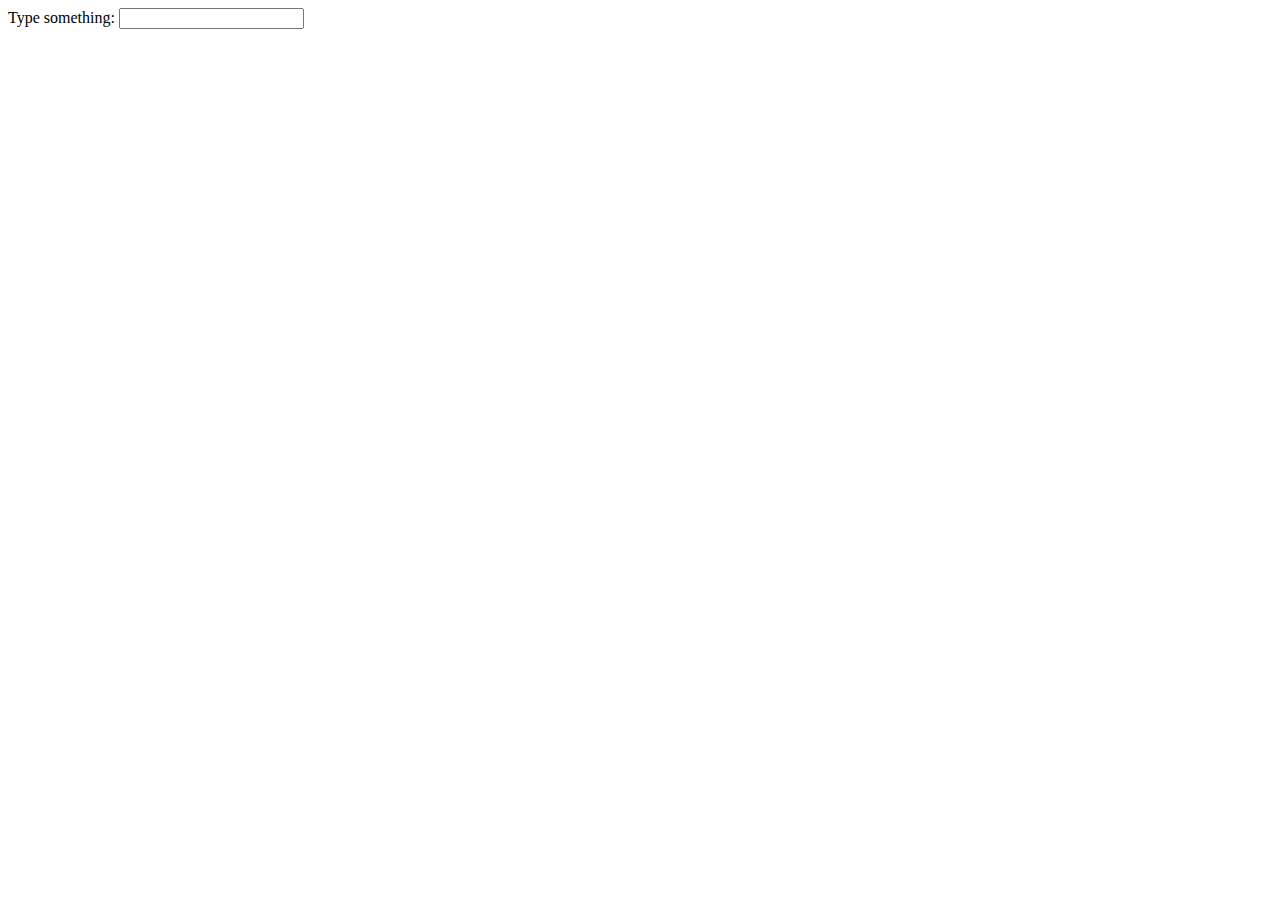
<file: Autocomplete/index.html>
<!DOCTYPE html>
<html lang="en">
<head>
	<meta charset="utf-8">
	<title>Autocompletion in JavaScript</title>
</head>
<body>

	Type something: <input type="text" id="field">
	<div id="suggestions" style="cursor: pointer"></div>

	<script type="text/javascript">
		
		// Builds up an array with global variable names, like
		// 'alert', 'document', and 'scrollTo'
		var terms = [];
		for (var name in window){
			terms.push(name);	
		}
		
		var input = document.querySelector("#field");
		var suggestions = document.querySelector("#suggestions");

		input.addEventListener('input', function(event){

			// first, remove the old suggestions, if any
			while(suggestions.firstChild){
				suggestions.removeChild(suggestions.firstChild);
			}

			if(event.target.value === '') return;

			// filter out the matching elements
			var matching = terms.filter(function(element){
				return element.startsWith(event.target.value);
			});

			// build the suggestions list
			matching.forEach(function(element){
				
				var suggestion = document.createElement('div');
				var txt = document.createTextNode(element);
				suggestion.appendChild(txt);

				suggestion.addEventListener('click', function(event){
					input.value = event.target.textContent;
				});

				suggestions.appendChild(suggestion);

			});

		});

	</script>

</body>
</html>
</file>
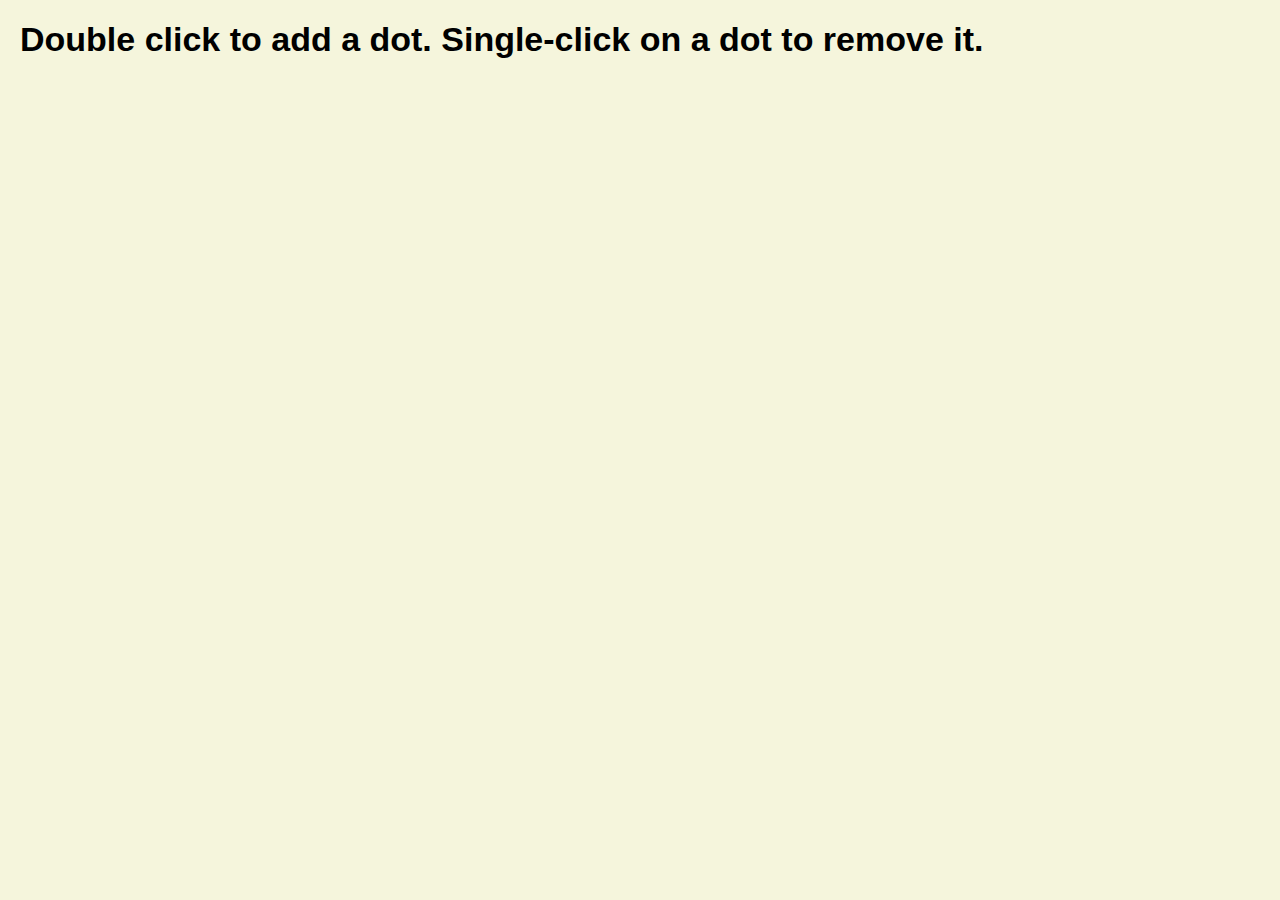
<file: Dots/index.html>
<!DOCTYPE html>
<html lang="en">
<head>
	<title>Dots</title>
	<meta charset="utf-8">
	<style type="text/css">
		
		* {
			padding: 0;
			margin: 0;
		}

		body {
			background: beige;
			font-family: Halvetica, sans-serif;
			font-size: 17px;
			padding: 20px;
		}
	
		.dot {
			height: 20px;
			width: 20px;
			border-radius: 10px;
			position: absolute;
			background: #cc0000;
		}

	</style>
</head>
<body>
	<h1>Double click to add a dot. Single-click on a dot to remove it.</h1>
	<script type="text/javascript">
	
		(function(){

			// insert a dot when clicked
			addEventListener('dblclick', function(event){
				
				var dot = document.createElement('div');
				dot.className = 'dot';
				dot.style.left = (event.pageX - 10) + 'px';
				dot.style.top = (event.pageY - 10) + 'px';

				// add click listener to remove the dot
				dot.addEventListener('click', function(event){
					this.parentNode.removeChild(this);
					event.stopPropagation();
				});

				document.body.appendChild(dot);
			});

		})();

	</script>
</body>
</html>
</file>
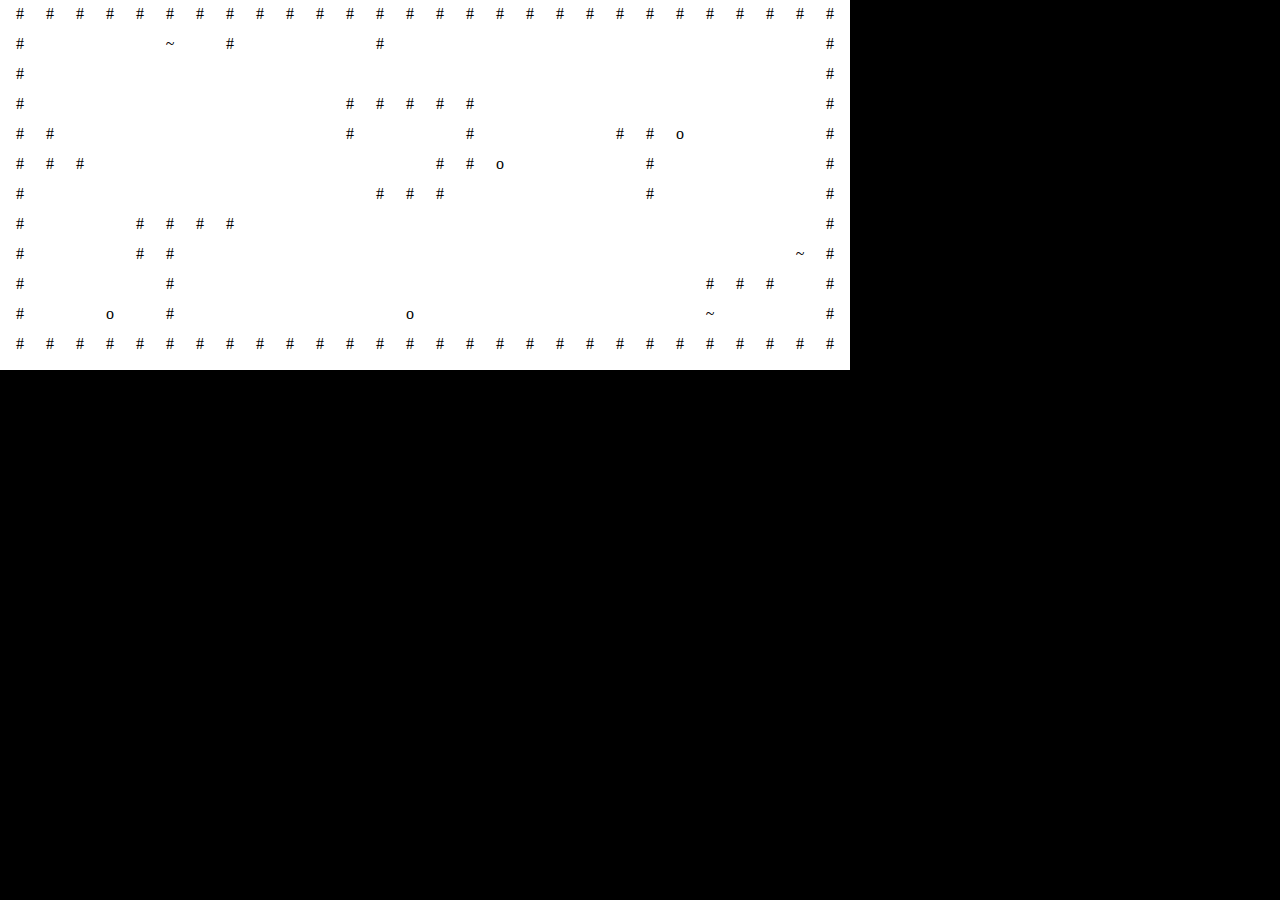
<file: Electronic Life/index.html>
<!DOCTYPE html>
<html>
<head>
	<title>Electronic life project</title>
	<meta charset="utf-8">
	<link rel="stylesheet" type="text/css" href="style.css">
</head>
<body>
	<script type="text/javascript" src="world.js"></script>
</body>
</html>
</file>
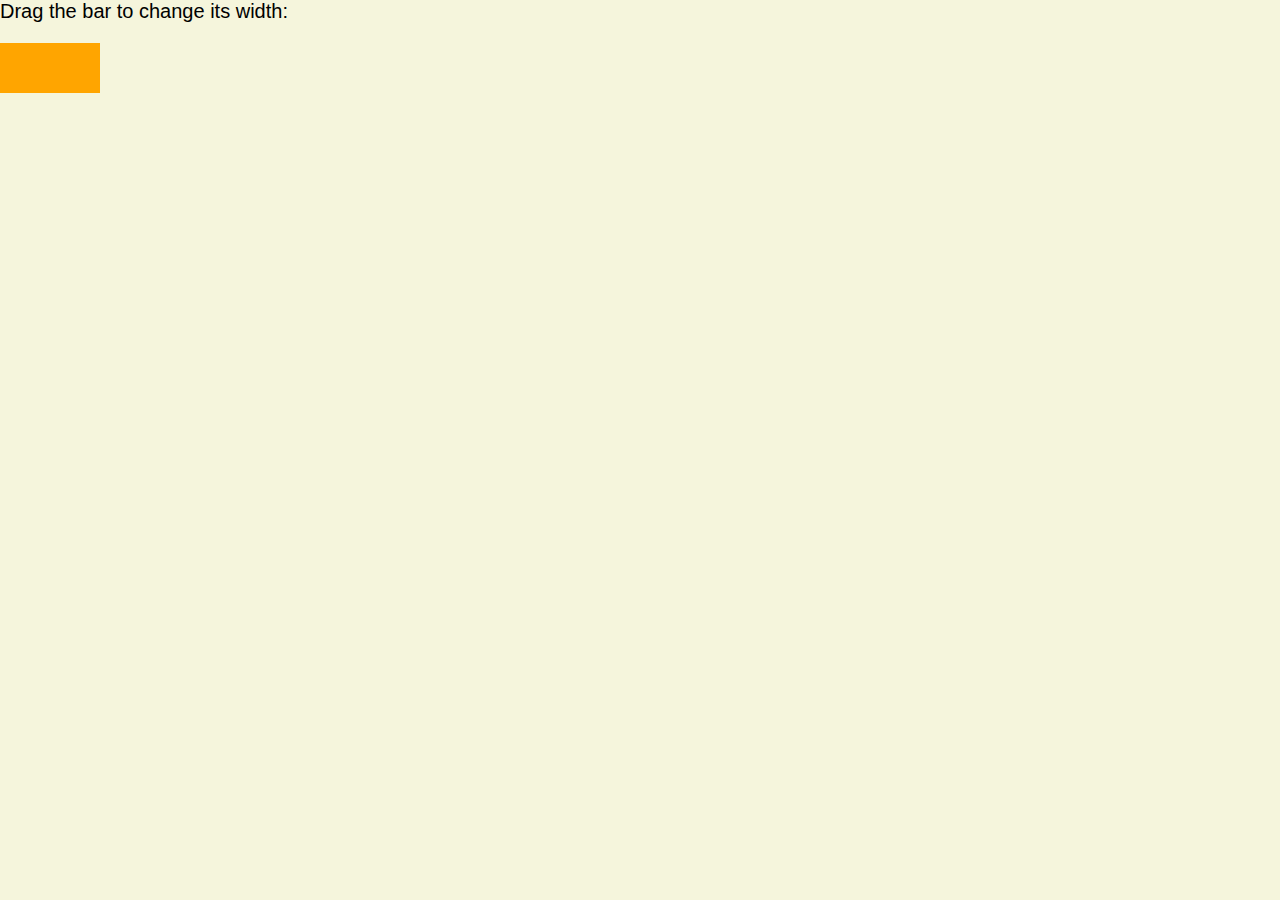
<file: Mouse motion/index.html>
<!DOCTYPE html>
<html lang="en">
<head>
	<title>Mouse motion example</title>
	<meta charset="utf-8">
	<style>
		
		* {
			padding: 0;
			margin: 0;
		}

		body {
			font-family: Helvetica, sans-serif;
			font-size: 20px;
			background: beige;
		}

		div {
			background: orange;
			width: 100px;
			height: 50px;
			margin-top: 20px;
		}

	</style>
</head>
<body>
	
	<p>Drag the bar to change its width:</p>
	<div id="dragMe"></div>

	<script type="text/javascript">

		(function(){

			var lastX; // tracks the last mouse position
			var rect = document.querySelector('#dragMe'); // div element

			// listen for mouse clicks
			rect.addEventListener('mousedown', function(event){
				if(event.which == 1){
					lastX = event.pageX;
					addEventListener('mousemove', moved);
					event.preventDefault();
				}
			});

			// check if mouse button is pressed
			function buttonPressed(event){
				if (event.buttons == null)
					return event.which != 0;
				else
					return event.buttons != 0;
			}

			// drag the mouse and resize the box
			function moved(event){
				if (!buttonPressed(event)) {
					removeEventListener("mousemove", moved);
				} else {
					var dist = event.pageX - lastX;
					var newWidth = Math.max(10, rect.offsetWidth + dist);
					rect.style.width = newWidth + "px";
					lastX = event.pageX;
				}
			}

		})();

	</script>
</body>
</html>
</file>
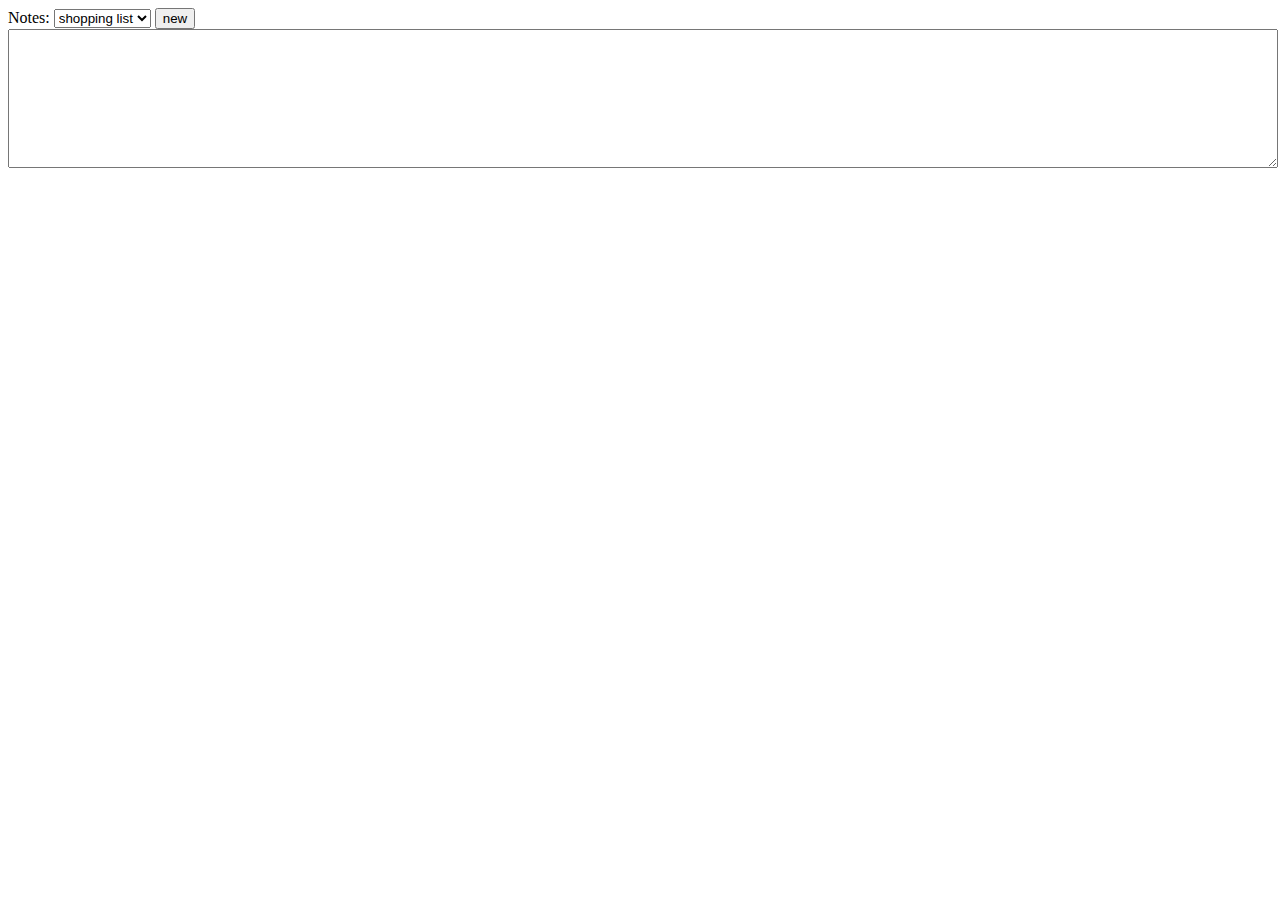
<file: Notes/index.html>
<!DOCTYPE html>
<html>
<head>
	<meta charset="utf-8">
	<title>Notes</title>
</head>
<body>

	Notes: <select id="list"></select>
	<button onclick="addNote()">new</button><br>
	<textarea id="currentnote" style="width: 100%; height: 10em"></textarea>

	<script type="text/javascript">
		
		// find list DOM element
		var list = document.querySelector('#list');

		// add new option to the list element
		function addToList(name){
			var option = document.createElement('option');
			option.textContent = name;
			list.appendChild(option);
		}

		// get list from local storage
		var notes = JSON.parse(localStorage.getItem('notes')) || {"shopping list":""};

		// set up select options
		for(var name in notes){
			if(notes.hasOwnProperty(name)){
				addToList(name);
			}
		}

		function saveToStorage(){
			localStorage.setItem("notes", JSON.stringify(notes) );
		}

		// get current note
		var current = document.querySelector("#currentnote");
		current.value = notes[list.value];

		list.addEventListener("change", function(event){
			current.value = notes[list.value];
		});

		current.addEventListener("change", function(event){
			notes[list.value] = current.value;
			saveToStorage();
		});

		function addNote(){
			var name = prompt("Note name","");
			if(!name) return;
			if(!notes.hasOwnProperty(name)){
				notes[name] = "";
				addToList(name);
				saveToStorage();
			}
			list.value = name;
			current.value = notes[name];
		}

	</script>

</body>
</html>
</file>
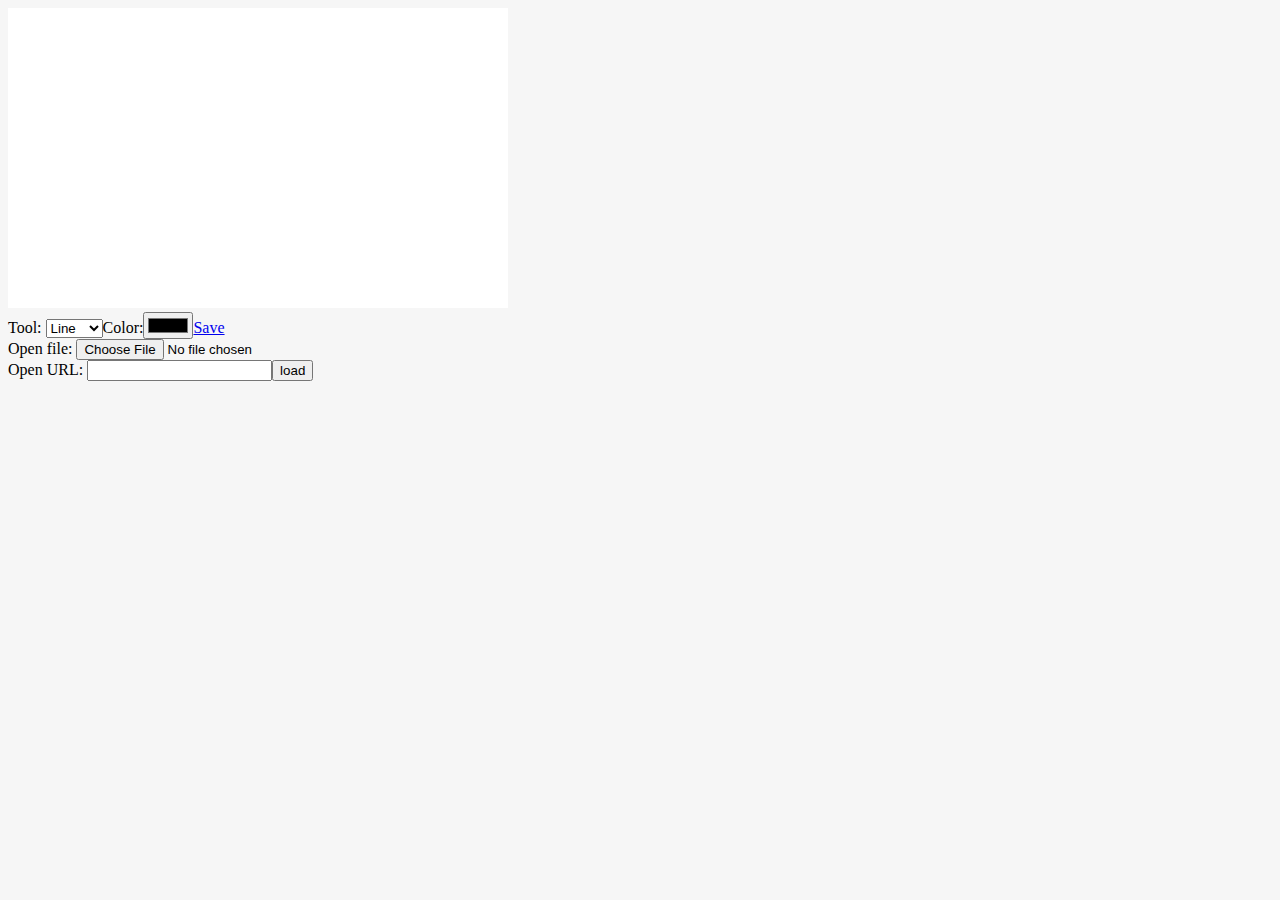
<file: PaintApp/index.html>
<!DOCTYPE html>
<html lang="en">
<head>
	<meta charset="utf-8">
	<title>The Paint App</title>
	<style type="text/css">
			
		body {
			background: #f6f6f6;
		}
		canvas {
			margin: 0 auto;
			background-color: #ffffff;
		}

	</style>
</head>
<body>
	<script type="text/javascript" src="script.js"></script>
	<script>
		createPaint(document.body);
	</script>
</body>
</html>
</file>
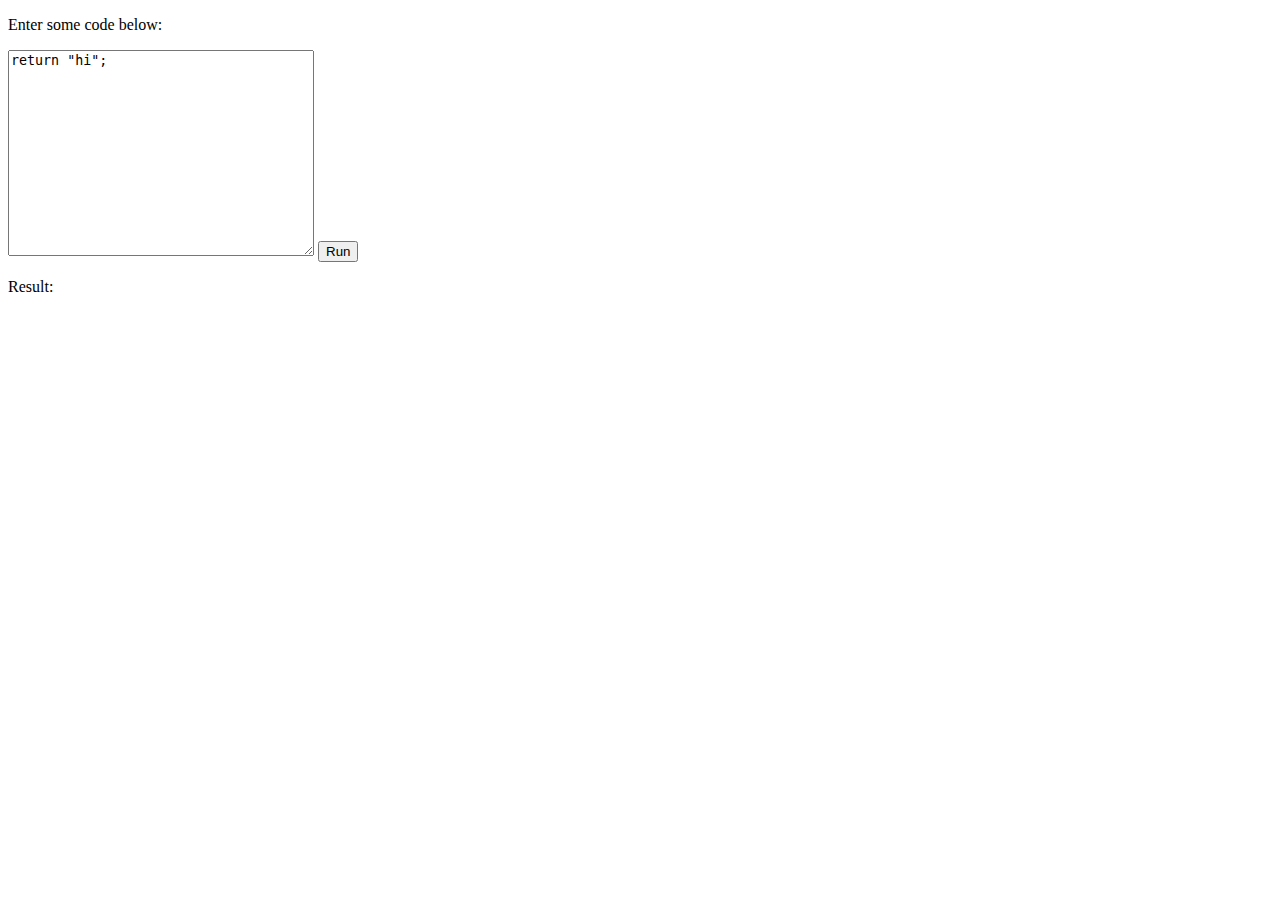
<file: Workbench/index.html>
<!DOCTYPE html>
<html lang="en">
<head>
	<meta charset="utf-8">
	<title>JavaScript Workbench</title>
	<style>

		body {

		}
	
		textarea {
			width: 300px;
			height: 200px;
		}

	</style>
</head>
<body>

	<p>Enter some code below:</p>
	<textarea id="code">return "hi";</textarea>
	<button id="button">Run</button>
	
	<p>Result:</p>
	<pre id="output"></pre>

	<script type="text/javascript">
		
		var code = document.getElementById('code');
		var button = document.getElementById('button');
		var output = document.getElementById('output');

		button.addEventListener('click',function(event){

			try {
				
				var foo = new Function(code.value);
				var result = foo();

			} catch(error){

				result = error.message;

			} finally {

				output.textContent = result;
			
			}

		});

	</script>

</body>
</html>
</file>
<file: Electronic Life/style.css>
body {
	margin: 0;
	padding: 0;
	background: #000000;
}

div {
	width: 30px;
	height: 30px;
	padding: 5px;
	text-align: center;
	position: absolute;
	background: #ffffff;
}
</file>
